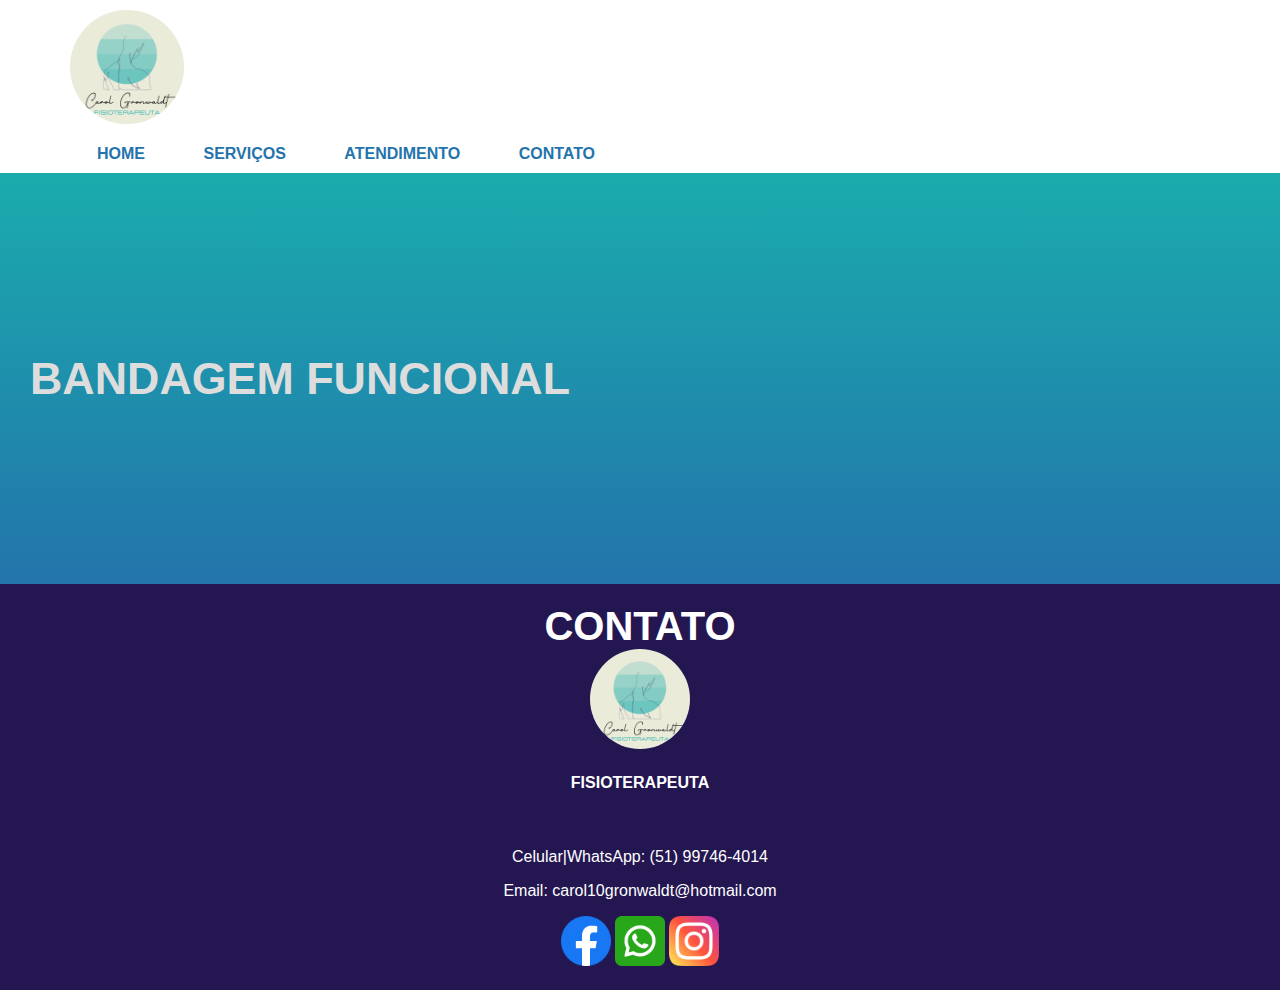
<file: bandagem.html>
<!DOCTYPE html>
<html lang="pt-br">
<head>
    <meta charset="UTF-8">
    <meta http-equiv="X-UA-Compatible" content="IE=edge">
    <meta name="viewport" content="width=device-width, initial-scale=1.0">
    <title>Liberação-Fisioterapia</title>
    <link rel="shortcut icon" href="imagens/faviconCarol.ico" type="image/x-icon">
    <link rel="stylesheet" href="cg.css">
</head>
<body>
    <nav>
        <img style="width: 10% ; border-radius: 50%;" src="imagens/logo.png" alt="">
        <div id="texto">
            <a href="index.html">HOME</a>
            <a href="servicos.html">SERVIÇOS</a>
            <a href="#">ATENDIMENTO</a>
            <a href="#">CONTATO</a>
        </div>
    </nav>
    <header>
        <h1>BANDAGEM FUNCIONAL</h1>
    </header>
    <main>

    </main>
    <footer>
        <h2>CONTATO</h2>
        <img style="width: 100px; border-radius: 50% " src="imagens/logo.png" alt="">
        <h4>FISIOTERAPEUTA</h4><br>
        <p>Celular|WhatsApp: (51) 99746-4014</p>
        <p>Email: carol10gronwaldt@hotmail.com</p>
        <a href="https://www.facebook.com/carol.gronwaldt" target="_blank"><img style="width: 50px;" src="imagens/facebook.png" alt="facebook"></a>
        <a href="https://wa.me/5551997464014" target="_blank"><img style="width: 50px;" src="imagens/whatsapp.png" alt="whatsapp"></a>
        <a href="https://www.instagram.com/fisiocarolgronwaldt/" target="_blank"><img style="width: 50px;" src="imagens/instagram.png" alt="instagram"></a>
    </footer>
</body>
</html>
</file>
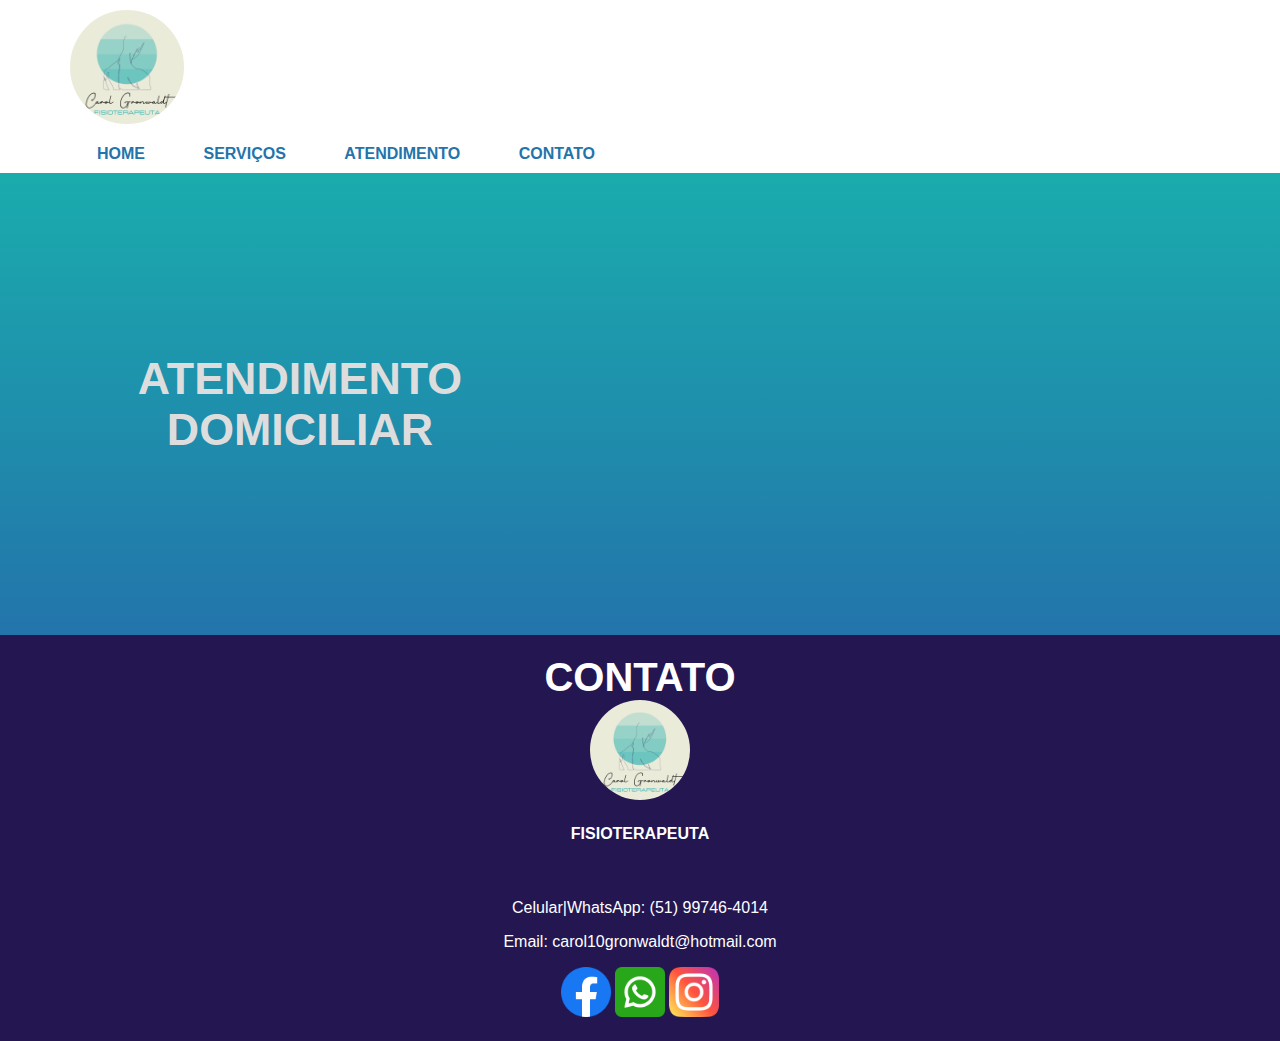
<file: domicilio.html>
<!DOCTYPE html>
<html lang="pt-br">
<head>
    <meta charset="UTF-8">
    <meta http-equiv="X-UA-Compatible" content="IE=edge">
    <meta name="viewport" content="width=device-width, initial-scale=1.0">
    <title>Domicílio-Fisioterapia</title>
    <link rel="shortcut icon" href="imagens/faviconCarol.ico" type="image/x-icon">
    <link rel="stylesheet" href="cg.css">
</head>
<body>
    <nav>
        <img style="width: 10% ; border-radius: 50%;" src="imagens/logo.png" alt="">
        <div id="texto">
            <a href="index.html">HOME</a>
            <a href="servicos.html">SERVIÇOS</a>
            <a href="#">ATENDIMENTO</a>
            <a href="#">CONTATO</a>
        </div>
    </nav>
    <header>
        <h1>ATENDIMENTO DOMICILIAR</h1>
    </header>
    <main>

    </main>
    <footer>
        <h2>CONTATO</h2>
        <img style="width: 100px; border-radius: 50% " src="imagens/logo.png" alt="">
        <h4>FISIOTERAPEUTA</h4><br>
        <p>Celular|WhatsApp: (51) 99746-4014</p>
        <p>Email: carol10gronwaldt@hotmail.com</p>
        <a href="https://www.facebook.com/carol.gronwaldt" target="_blank"><img style="width: 50px;" src="imagens/facebook.png" alt="facebook"></a>
        <a href="https://wa.me/5551997464014" target="_blank"><img style="width: 50px;" src="imagens/whatsapp.png" alt="whatsapp"></a>
        <a href="https://www.instagram.com/fisiocarolgronwaldt/" target="_blank"><img style="width: 50px;" src="imagens/instagram.png" alt="instagram"></a>
    </footer>
</body>
</html>
</file>
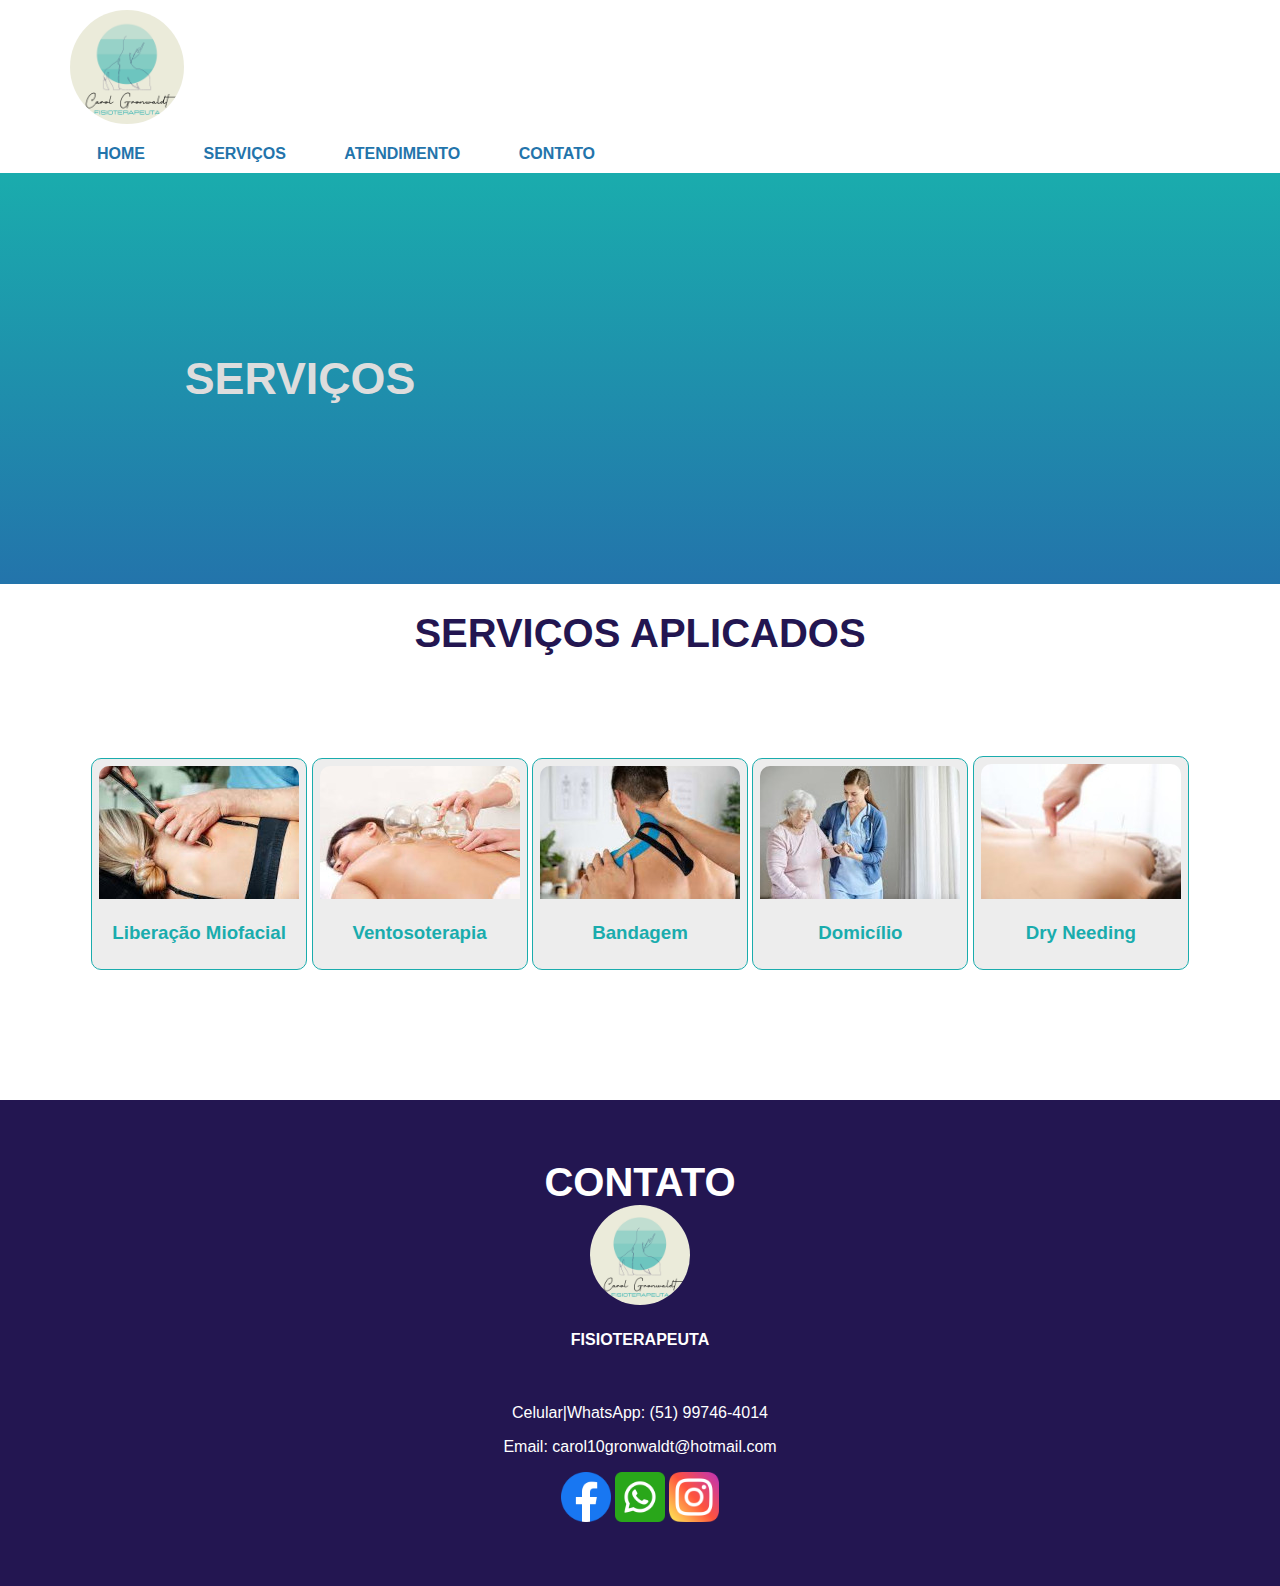
<file: servicos.html>
<!DOCTYPE html>
<html lang="pt-br">
<head>
    <meta charset="UTF-8">
    <meta http-equiv="X-UA-Compatible" content="IE=edge">
    <meta name="viewport" content="width=device-width, initial-scale=1.0">
    <title>Serviços-Fisioterapia</title>
    <link rel="stylesheet" href="cg.css">
    <link rel="shortcut icon" href="imagens/faviconCarol.ico" type="image/x-icon">
</head>
<body>
    <nav>
        <img style="width: 10% ; border-radius: 50%;" src="imagens/logo.png" alt="">
        <div id="texto">
            <a href="index.html">HOME</a>
            <a href="servicos.html">SERVIÇOS</a>
            <a href="#">ATENDIMENTO</a>
            <a href="#">CONTATO</a>
        </div>
    </nav>
    <header>
        <h1>SERVIÇOS</h1>
    </header>
    <main id="servicos">
        <h1>SERVIÇOS APLICADOS</h1>
        <a href="liberacao.html">
            <div class="servicos"> <img src="imagens/liberacao.jpeg" alt="Liberacao Miofacial"><h3>Liberação Miofacial</h3></div>
        </a>
        <a href="ventosa.html">
            <div class="servicos"><img src="imagens/ventosaterapia.jpeg" alt="ventosa"><h3>Ventosoterapia</h3></div>
        </a>
        <a href="bandagem.html">
            <div class="servicos"> <img src="imagens/bandagem.jpeg" alt="bandagem"><h3>Bandagem</h3></div>
        </a>
        <a href="domicilio.html">
            <div class="servicos"><img src="imagens/ate-domicilio.jpeg" alt="ate-domicilio"><h3>Domicílio</h3></div>
        </a>
        <a href="#">
            <div class="servicos" style="margin-bottom: 130px;"> <img src="imagens/dry-needing.jpeg" alt="dry-needing"><h3>Dry Needing</h3></div>
        </a>
    </main>
    <footer>
        <footer>
            <footer>
                <h2>CONTATO</h2>
                <img style="width: 100px; border-radius: 50% " src="imagens/logo.png" alt="">
                <h4>FISIOTERAPEUTA</h4><br>
                <p>Celular|WhatsApp: (51) 99746-4014</p>
                <p>Email: carol10gronwaldt@hotmail.com</p>
                <a href="https://www.facebook.com/carol.gronwaldt" target="_blank"><img style="width: 50px;" src="imagens/facebook.png" alt="facebook"></a>
                <a href="https://wa.me/5551997464014" target="_blank"><img style="width: 50px;" src="imagens/whatsapp.png" alt="whatsapp"></a>
                <a href="https://www.instagram.com/fisiocarolgronwaldt/" target="_blank"><img style="width: 50px;" src="imagens/instagram.png" alt="instagram"></a>
            </footer>
        </footer>
    </footer>
</body>
</html>
</file>
<file: cg.css>
@charset "UTF-8";
:root{
    --cor1:#1AACAD;
    --cor2:#ADD8E6;
    --cor3:#2374AB;
    --cor4:#231651;
    --cor5:#EBEBDA;
}

@import url('https://fonts.googleapis.com/css2?family=Lobster&display=swap');
body{
    margin: 0px;
    font-family: Arial, Helvetica, sans-serif;
}

nav{
    padding: 70px;
    padding-bottom: 10PX;
    padding-top: 10px;
}

#texto{
    margin-top: 17px;
    text-align: left;
}

nav a{
    padding: 10px;
    margin: 17px;
    color: var(--cor3);
    text-decoration: none;
    font-weight: bold;
}
nav a:hover{
    color:var(--cor2);
    transition-duration: 0.1s;
}
nav img{
    margin-right: 50px;
}
header{
    background-image:linear-gradient(to top, var(--cor3),var(--cor1)); 
    padding-bottom: 180px;
    padding-top: 180px;
    font-family: 'Lobster, cursive',sans-serif;
}

header h1{
    text-align: center;
    margin: 0px;
    color: rgb(221, 221, 221);
    font-size: 2.8em;
    text-shadow: 3px 3px 3px 7px black;
    max-width: 600px;

}

header p{
    max-width: 600px;
    color:white;
    padding-left: 20px;
    margin: 0px;
}


main{
    text-align: center;
}

main h2{
    color:#231651;
}
main p{
    color:var(--cor4);
    line-height: 30px;
    max-width: 600px;
    text-align: justify;
    text-indent: 30px;
    display: inline-block;
    margin-right: 20px;
}
article{
    margin: auto;
    padding: 30px;
}
.imagens{
    max-width: 600px;
    display: inline-block;
    margin-right: 100px;
}

#beneficio{
    display: inline-block;
    max-width: 500px;
    margin-bottom: 200px;
}
#beneficio h2{
    text-align: left;
    font-size: 2.5em;
}
#beneficio h3{
    text-align: left;
    font-size: 1.7em;
    color: #1AACAD;
}

#beneficio li{
    line-height: 30px;
    color: var(--cor4);
    text-align: left;
}
#sobre{
    background-color: #1AACAD;
    padding-top: 20px;
    padding-bottom: 30px;
}
#sobre h2{
    text-align: center;
    margin: auto;
    color: #231651;
    font-size: 2.5em;
    margin-bottom: 90px;
}
#sobre  p{
    color: white;
    text-align: center;
}
footer{
    text-align: center;
    background-color: #231651;
    padding: 20px;
    color: white;
}
footer h2{
    font-size: 2.5em;
    margin: 0px;
}

footer h3{
    font-size: 1.75em;

}
footer h3{
    font-size: 1.3em;
}

/*servicos  */


main h1{
    text-align: center;
    color: var(--cor4);
    margin-bottom: 100px;
    font-size: 2.5em;
}

main a{
    text-decoration: none;
    color: var(--cor1);
}
main .servicos{
    border-radius: 10px;
    border-style: solid;
    border-width: 1px;
    padding: 7px;
    display: inline-block;
    background-color: rgba(214, 214, 214, 0.445);
    max-width: 700px;
    margin-bottom: 10px;
}

#servicos h3{
    text-align: center;
}

#servicos{
    border-radius: 10px 10px 0px 0px;
    width: 100%;
}
.servicos img{
    border-radius: 10px 10px 0px 0px;
}

main .servicos:hover{
    box-shadow: 1px 1px 3px 2px rgba(0, 0, 0, 0.438);
    border-color: var(--cor3);
}


#ventosa{
    display: inline-block;
    max-width: 400px;
}

#ventosa img{
    box-shadow: 1px 1px 3px 2px rgba(0, 0, 0, 0.438);
    border-radius: 10px;
}
</file>
